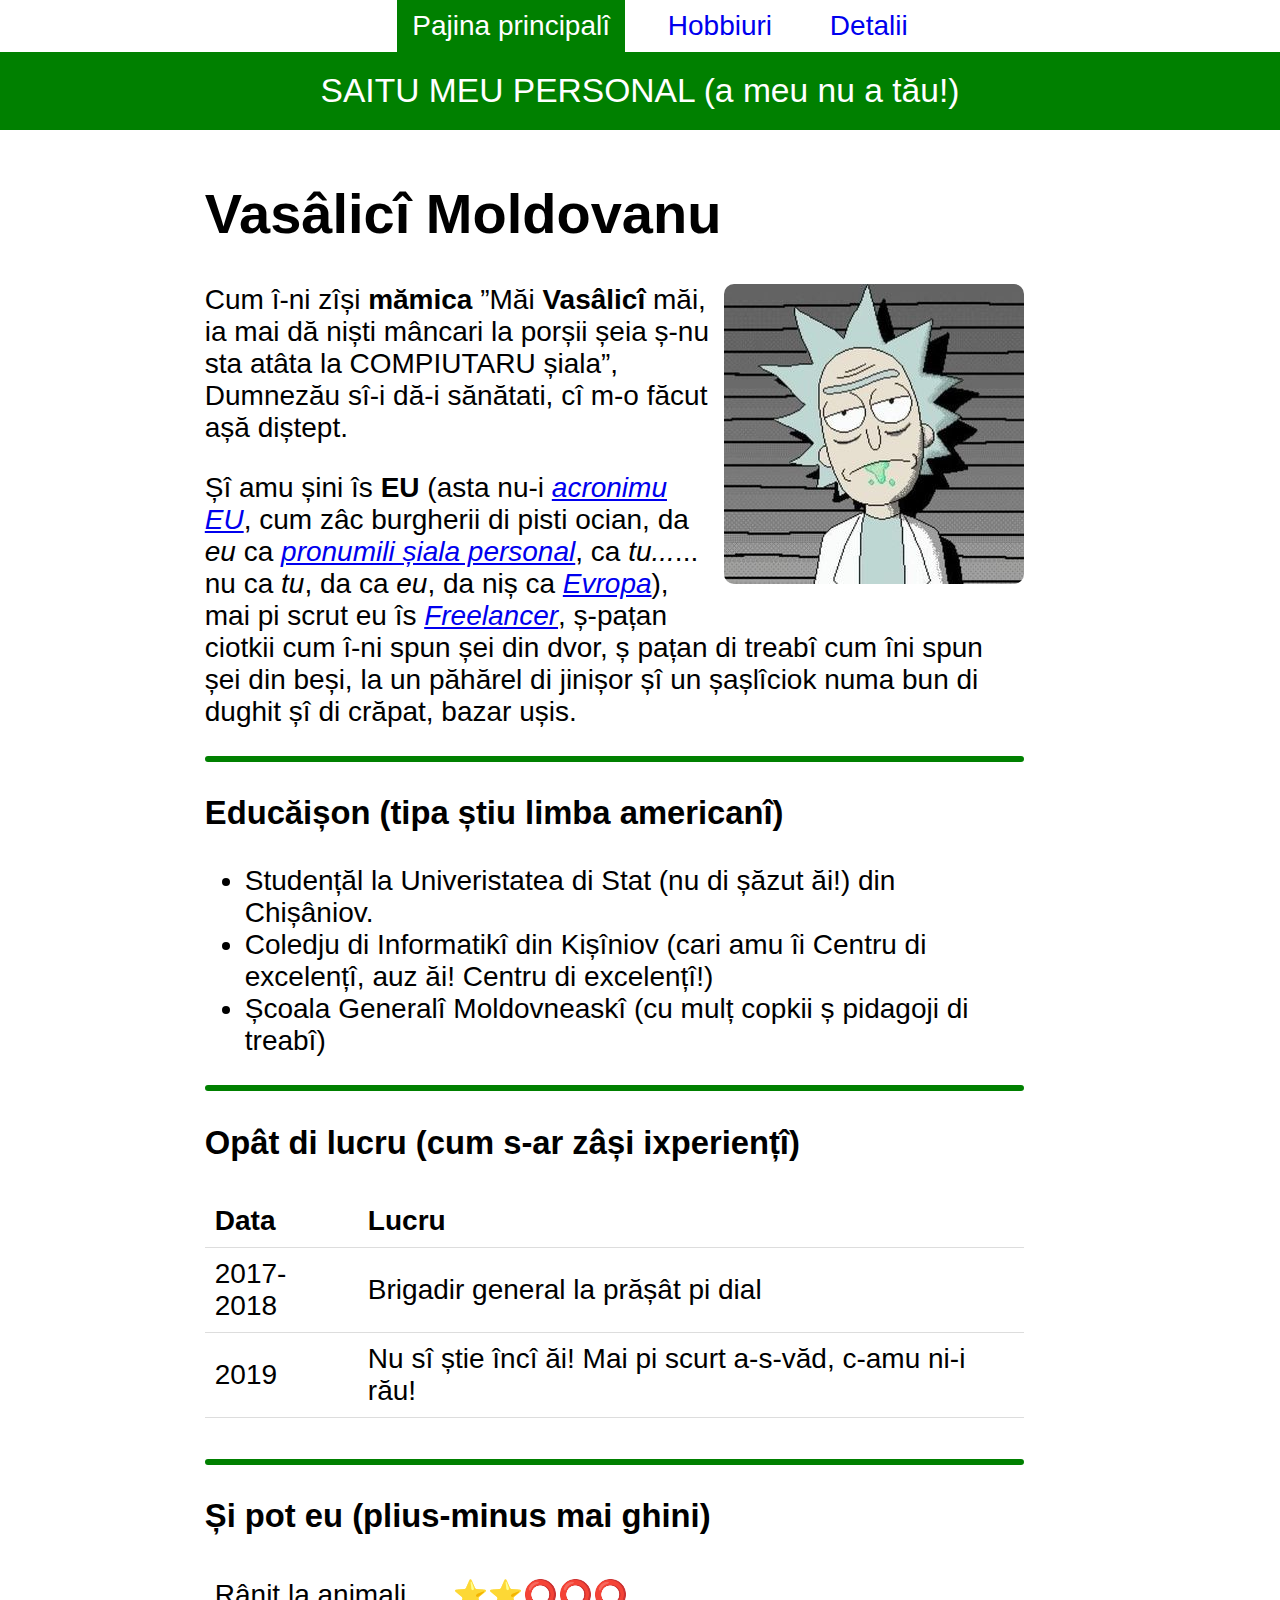
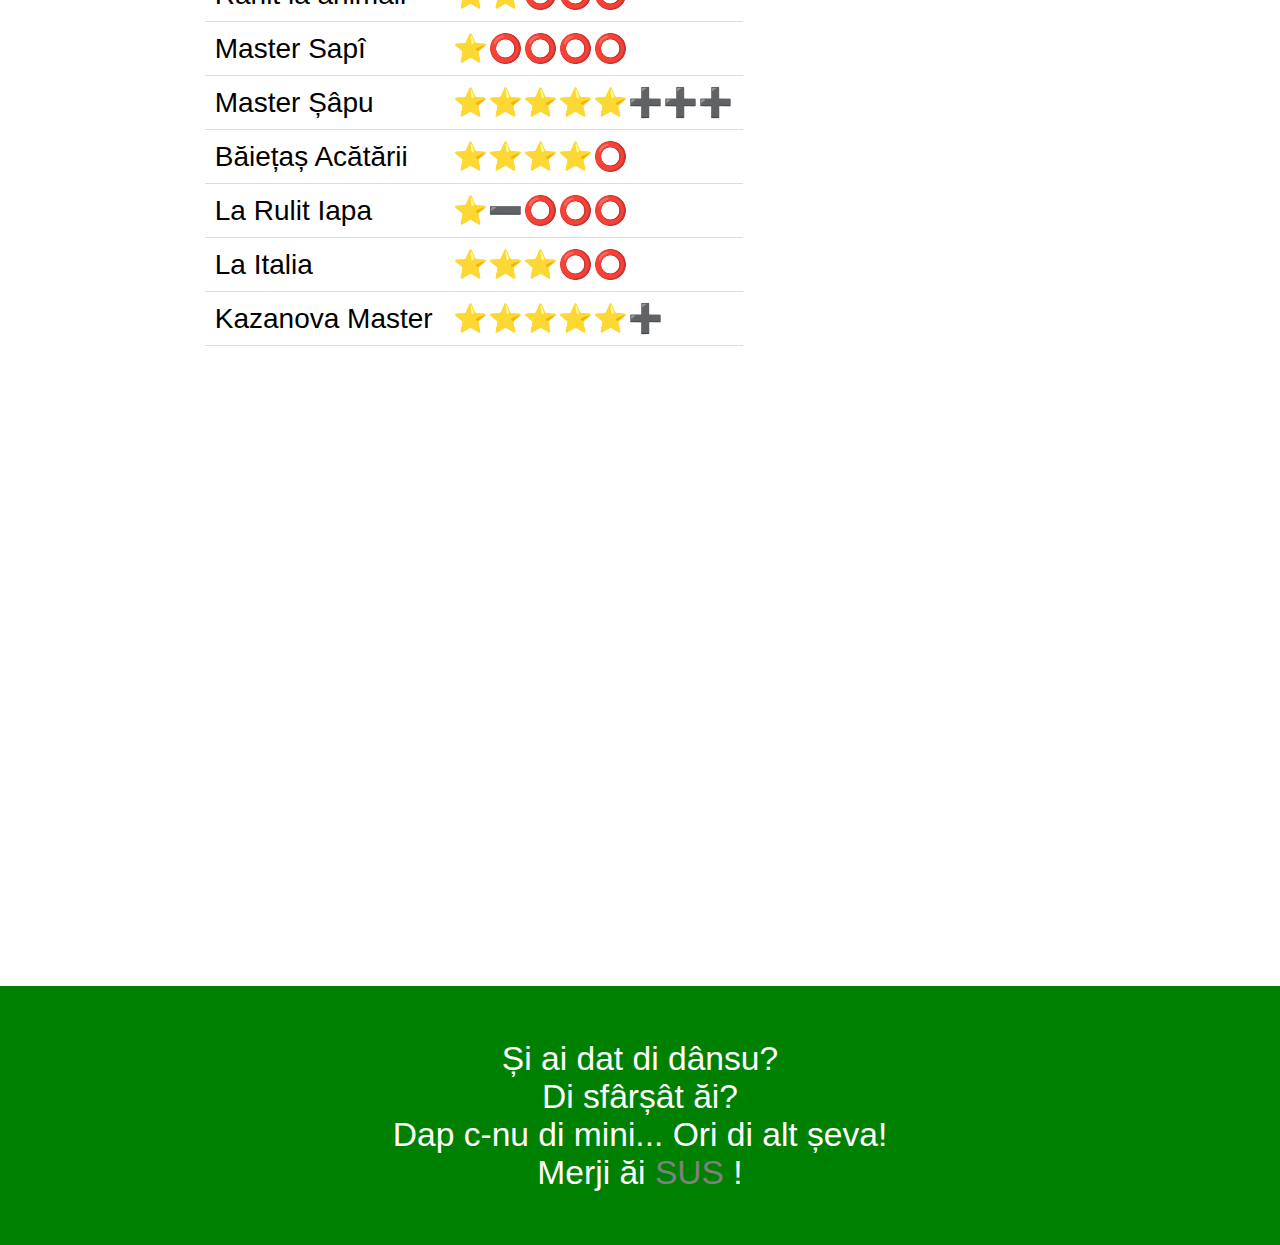
<file: index.html>
<!DOCTYPE html>
<html lang="en" dir="ltr">

<head>
  <meta charset="utf-8">
  <link rel="stylesheet" href="css/default.css">
  <title>Saitu personal a lu Vasâlicî</title>
</head>

<body>
  <div class="menu top">
    <ul class="menulist">
      <li><a class="current" href="index.html">Pajina principalî</a></li>
      <li><a href="hobbies.html">Hobbiuri</a></li>
      <li><a href="contact.html">Detalii</a></li>
    </ul>
  </div>
  <div class="title">SAITU MEU PERSONAL (a meu nu a tău!)</div>
  <div class="content">
    <div class="article">
      <h1>Vasâlicî Moldovanu</h1>
        <div class="profile_picture">
          <img src="images/rick.jpg" alt="vasilicî moldovanu profile picture">
        </div>
      <p>
        Cum î-ni zîși <strong>mămica</strong> ”Măi <strong>Vasâlicî</strong> măi, ia mai dă niști
        mâncari la porșii șeia ș-nu sta atâta la COMPIUTARU șiala”, Dumnezău sî-i dă-i
        sănătati, cî m-o făcut așă diștept.
      </p>
      <p>
        Șî amu șini îs <strong>EU</strong></strong> (asta nu-i
        <em><a href="https://dexonline.ro/definitie/acronim">acronimu</a></em>
        <em><a href="https://ro.wikipedia.org/wiki/Uniunea_European%C4%83">EU</a></em>, cum zâc burgherii
        di pisti ocian, da <em>eu</em> ca <em><a href="https://gramaticalimbiiromane.ro/morfologia/parti-vorbire-flexibile/pronumele/pronumele-personal/">pronumili
            șiala personal</a></em>,
        ca <em>tu...</em>... nu ca <em>tu</em>, da ca <em>eu</em>, da niș ca
        <em><a href="https://ro.wikipedia.org/wiki/Europa_(satelit)">Evropa</a></em>),
        mai pi scrut eu îs
        <em><a href="https://ro.wikipedia.org/wiki/Freelancer">Freelancer</a></em>,
        ș-pațan ciotkii cum î-ni spun șei din dvor, ș pațan di treabî cum îni spun șei din beși,
        la un păhărel di jinișor șî un șașlîciok numa bun di dughit șî di crăpat, bazar ușis.
      </p>
      <hr>
      <h3 id="education">Educăișon (tipa știu limba americanî)</h3>
      <ul>
        <li>Studențăl la Univeristatea di Stat (nu di șăzut ăi!) din Chișâniov.</li>
        <li>Coledju di Informatikî din Kișîniov (cari amu îi Centru di excelențî, auz ăi! Centru di excelențî!)</li>
        <li>Școala Generalî Moldovneaskî (cu mulț copkii ș pidagoji di treabî)</li>
      </ul>
      <hr>
      <h3 id="experience">Opât di lucru (cum s-ar zâși ixperiențî)</h3>
      <table>
        <thead>
          <tr>
            <th>Data</th>
            <th>Lucru</th>
          </tr>
        </thead>
        <tbody>
          <tr>
            <td>2017-2018</td>
            <td>Brigadir general la prășât pi dial</td>
          </tr>
          <tr>
            <td>2019</td>
            <td>Nu sî știe încî ăi! Mai pi scurt a-s-văd, c-amu ni-i rău!</td>
          </tr>
        </tbody>
      </table>
      <hr>
      <h3 id="skills">Și pot eu (plius-minus mai ghini)</h3>
      <table cellspacing="10">
        <tr>
          <td>Rânit la animali</td>
          <td>⭐⭐⭕⭕⭕</td>
        </tr>
        <tr>
          <td>Master Sapî</td>
          <td>⭐⭕⭕⭕⭕</td>
        </tr>
        <tr>
          <td>Master Șâpu</td>
          <td>⭐⭐⭐⭐⭐➕➕➕</td>
        </tr>
        <tr>
          <td>Băiețaș Acătării</td>
          <td>⭐⭐⭐⭐⭕</td>
        </tr>
        <tr>
          <td>La Rulit Iapa</td>
          <td>⭐➖⭕⭕⭕</td>
        </tr>
        <tr>
          <td>La Italia</td>
          <td>⭐⭐⭐⭕⭕</td>
        </tr>
        <tr>
          <td>Kazanova Master</td>
          <td>⭐⭐⭐⭐⭐➕</td>
        </tr>
      </table>
    </div>
  </div>
  <footer>
    <p>Și ai dat di dânsu?
      <br>
      Di sfârșât ăi? 
      <br>
      Dap c-nu di mini... Ori di alt șeva!
      <br>
      Merji ăi <a class="sus" href="#top">SUS</a> !</p>
  </footer>
</body>

</html>
</file>
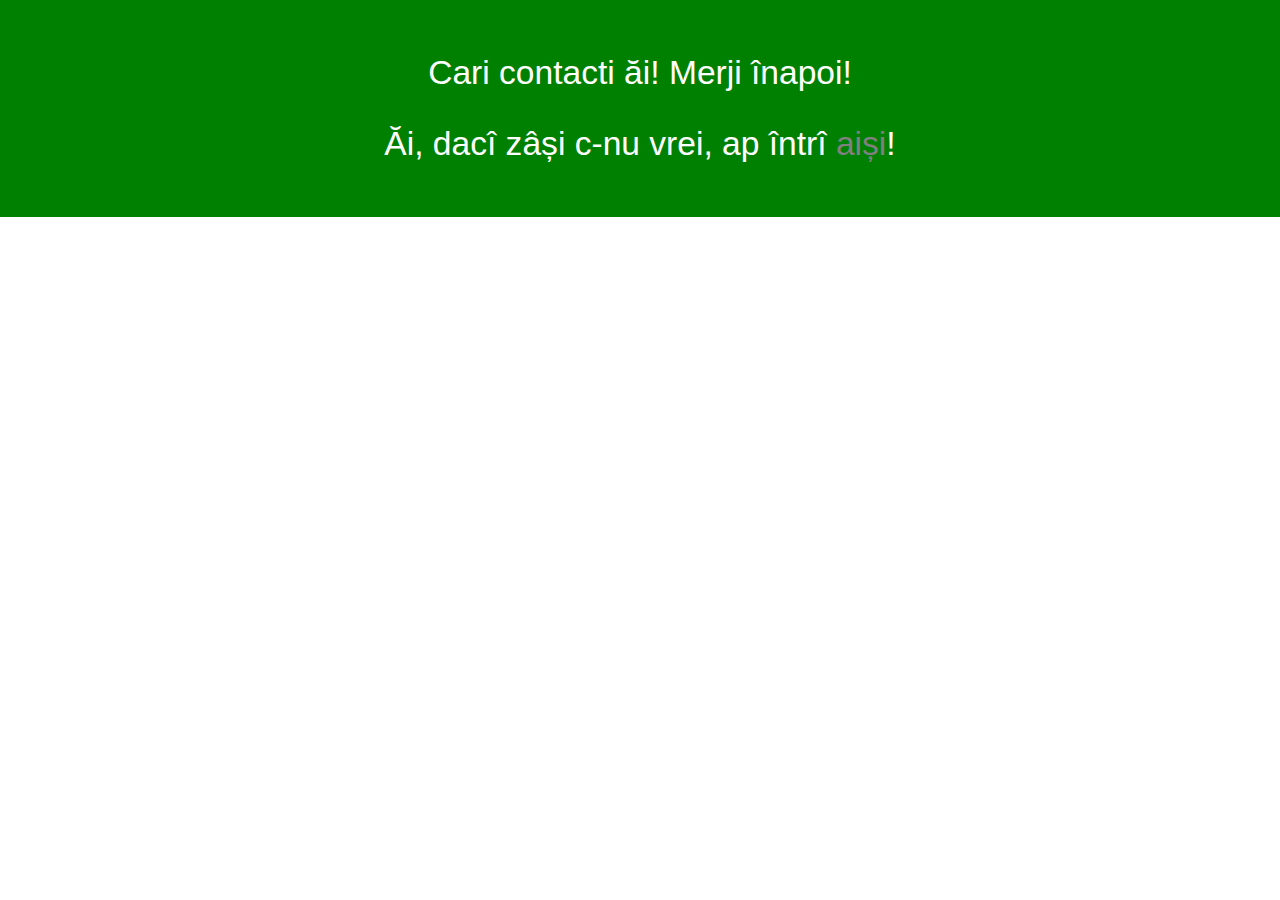
<file: contact.html>
<!DOCTYPE html>
<html>

<head>
  <meta charset="utf-8">
  <link rel="stylesheet" href="css/default.css">
  <title>Cari contacti uăi!</title>
</head>

<body>
    <div class="title">
      <p>Cari contacti ăi! Merji înapoi!</p> 
      <p>Ăi, dacî zâși c-nu vrei, ap întrî <a class= "control" href="contact-me.html">aiși</a>!</p> 
    </div>
</body>

</html>
</file>
<file: css/default.css>
body {
  margin: 0;
  font-size: 175%;
  font-family: -apple-system, BlinkMacSystemFont, 'Segoe UI', Roboto, Oxygen, Ubuntu, Cantarell, 'Open Sans', 'Helvetica Neue', sans-serif
}

.menu{
  text-align: center;
}
.menulist{
  margin: 0;
}
.menulist li{
  display: inline-block;
  padding: 10px;
}
.menulist a{
  text-decoration: none;
  padding: 15px;
}
.menulist a:hover{
    background-color: green;
    color:white;
}
.current {
  background-color: green;
  color: white;
}
.title{
  margin: 0;
  text-align: center;
  padding-bottom: 20px;
  padding-top: 20px;
  font-size: 120%;
  color: white;
  background-color: green;
}

hr {
  border: 3px;
  border-style: solid;
  border-color: green;
  border-radius: 5px;
}

.content {
  margin-top: 1%;
  margin-left: 0;
  margin-right: 20%;
  margin-bottom: 50%;
}

h1 {
  display: block;
}

img{
  height: 300px;
  width: 300px;
  border-radius: 10px;
}
.profile_picture{
  float: right;
  border-radius: 10px;
  margin-left: 1%;
  margin-bottom: 2%;
}
.article {
  display: block;
  padding-left: 10%;
  margin-left: 10%;
  margin-top: 5%;
}

table {
  border-collapse: collapse;
  margin-bottom: 5%;
}

th, td {
  padding: 10px;
  text-align: left;
  border-bottom: 1px solid #ddd;
}

tr:hover {
  background-color: #f5f5f5;
}

footer {
  margin: 0;
  text-align: center;
  padding-bottom: 20px;
  padding-top: 20px;
  font-size: 120%;
  color: white;
  background-color: green;
}

.sus, .control{
  color: gray;
  text-decoration: none;
}
.sus:hover, .control:hover{
  color: blue;
}
</file>
